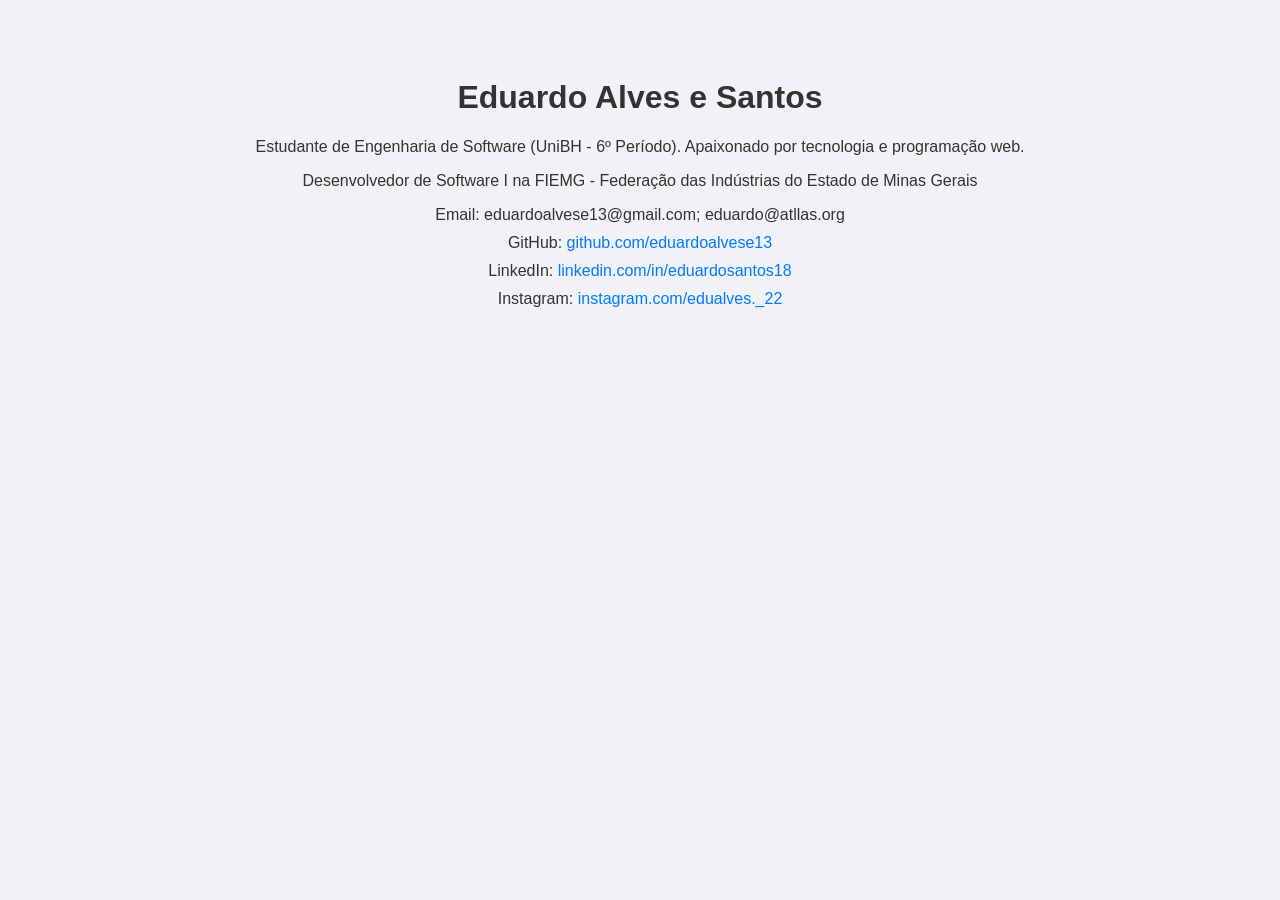
<file: exercicio-01/index.html>
<!DOCTYPE html>
<html lang="pt-BR">

<head>
    <meta charset="UTF-8">
    <title>Exercício 1 - Cartão de Visitas Digital</title>
    <link rel="stylesheet" href="style.css">
</head>

<body>
    <h1>Eduardo Alves e Santos</h1>
    <p>Estudante de Engenharia de Software (UniBH - 6º Período). Apaixonado por tecnologia e programação web.</p>
    <p>Desenvolvedor de Software I na FIEMG - Federação das Indústrias do Estado de Minas Gerais</p>

    <ul>
        <li>Email: eduardoalvese13@gmail.com; eduardo@atllas.org</li>
        <li>GitHub: <a href="https://github.com">github.com/eduardoalvese13</a></li>
        <li>LinkedIn: <a href="https://linkedin.com">linkedin.com/in/eduardosantos18</a></li>
        <li>Instagram: <a href="https://instagram.com">instagram.com/edualves._22</a></li>
    </ul>
</body>

</html>
</file>
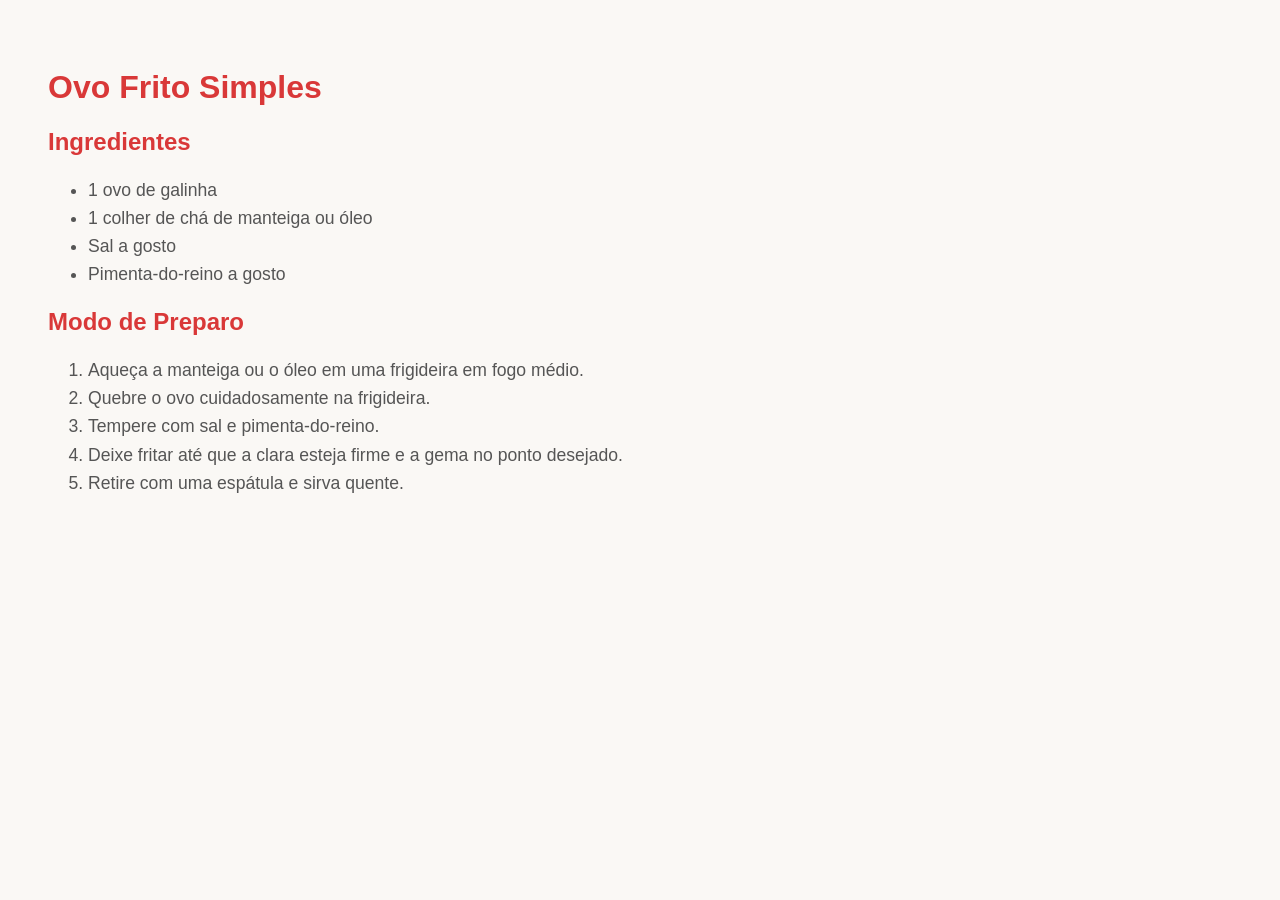
<file: exercicio-03/index.html>
<!DOCTYPE html>
<html lang="pt-BR">
<head>
    <meta charset="UTF-8">
    <title>Exercício 3 - Receita Simples</title>
    <link rel="stylesheet" href="style.css">
</head>
<body>
    <h1>Ovo Frito Simples</h1>
    
    <h2>Ingredientes</h2>
    <ul>
        <li>1 ovo de galinha</li>
        <li>1 colher de chá de manteiga ou óleo</li>
        <li>Sal a gosto</li>
        <li>Pimenta-do-reino a gosto</li>
    </ul>

    <h2>Modo de Preparo</h2>
    <ol>
        <li>Aqueça a manteiga ou o óleo em uma frigideira em fogo médio.</li>
        <li>Quebre o ovo cuidadosamente na frigideira.</li>
        <li>Tempere com sal e pimenta-do-reino.</li>
        <li>Deixe fritar até que a clara esteja firme e a gema no ponto desejado.</li>
        <li>Retire com uma espátula e sirva quente.</li>
    </ol>
</body>
</html>
</file>
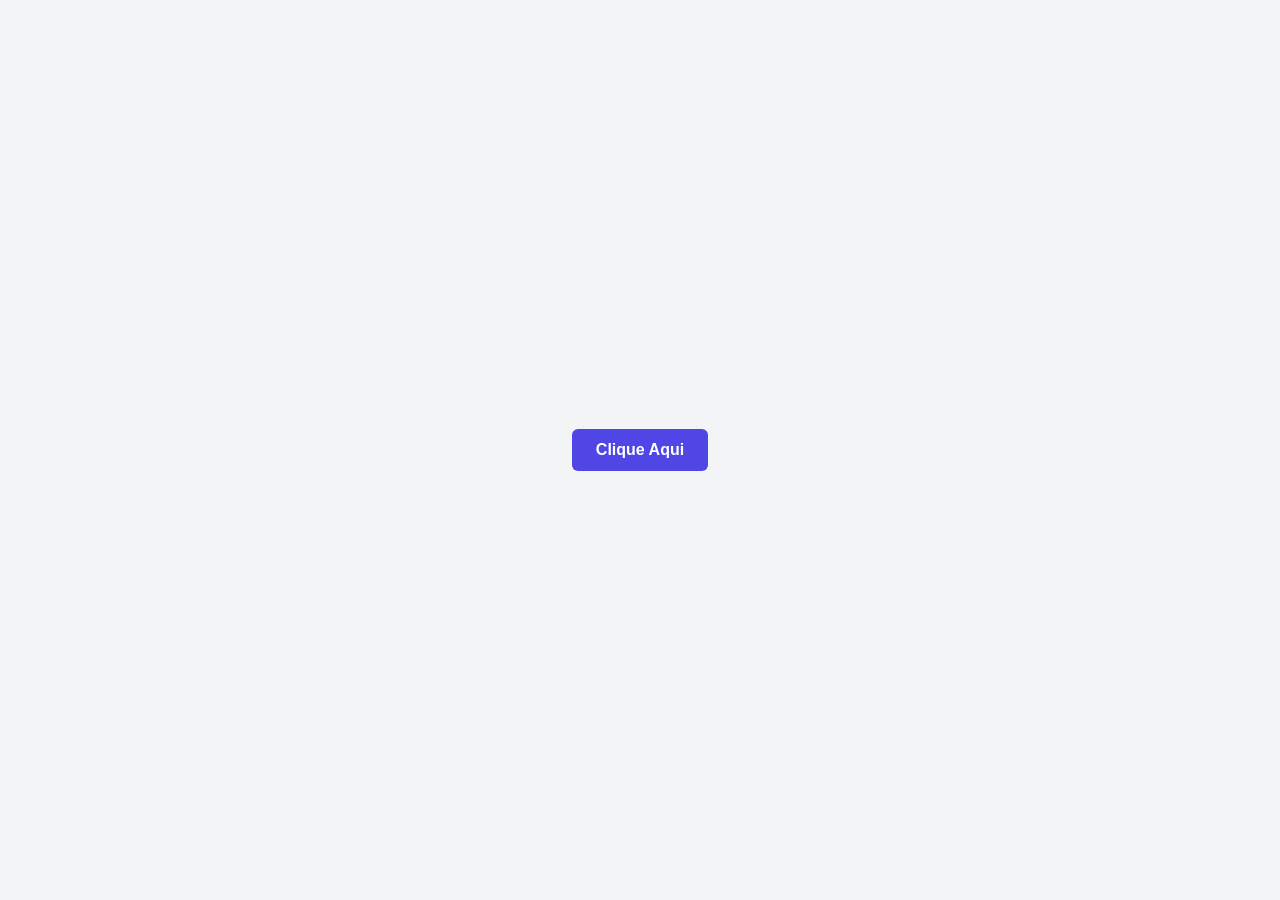
<file: exercicio-04/index.html>
<!DOCTYPE html>
<html lang="pt-BR">
<head>
    <meta charset="UTF-8">
    <title>Exercício 4 - Botão Estilizado</title>
    <link rel="stylesheet" href="style.css">
</head>
<body>
    <a href="https://github.com/eduardoalvese13" class="botao">Clique Aqui</a>
</body>
</html>
</file>
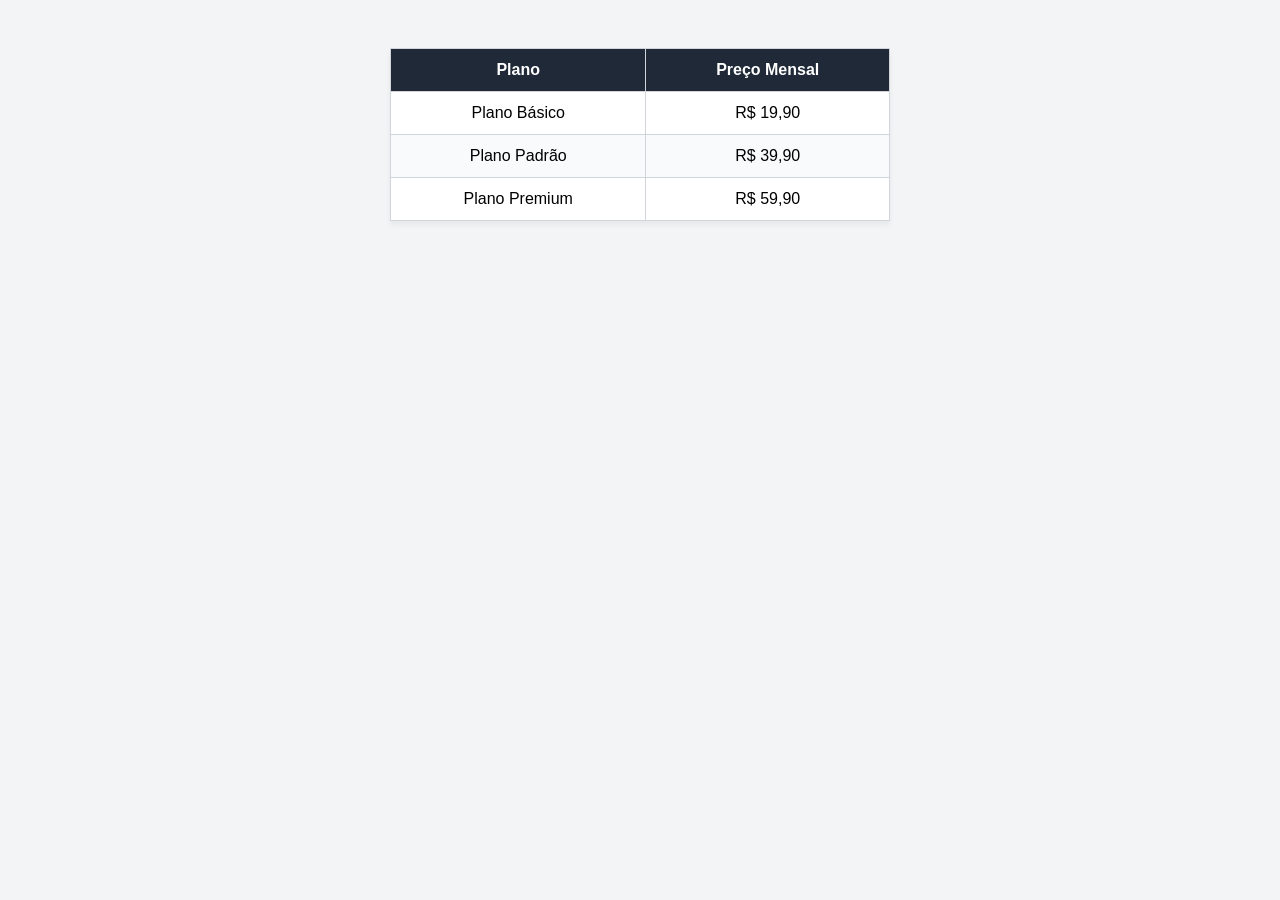
<file: exercicio-06/index.html>
<!DOCTYPE html>
<html lang="pt-BR">
<head>
    <meta charset="UTF-8">
    <title>Exercício 6 - Tabela de Preços Simples</title>
    <link rel="stylesheet" href="style.css">
</head>
<body>
    <table>
        <thead>
            <tr>
                <th>Plano</th>
                <th>Preço Mensal</th>
            </tr>
        </thead>
        <tbody>
            <tr>
                <td>Plano Básico</td>
                <td>R$ 19,90</td>
            </tr>
            <tr>
                <td>Plano Padrão</td>
                <td>R$ 39,90</td>
            </tr>
            <tr>
                <td>Plano Premium</td>
                <td>R$ 59,90</td>
            </tr>
        </tbody>
    </table>
</body>
</html>
</file>
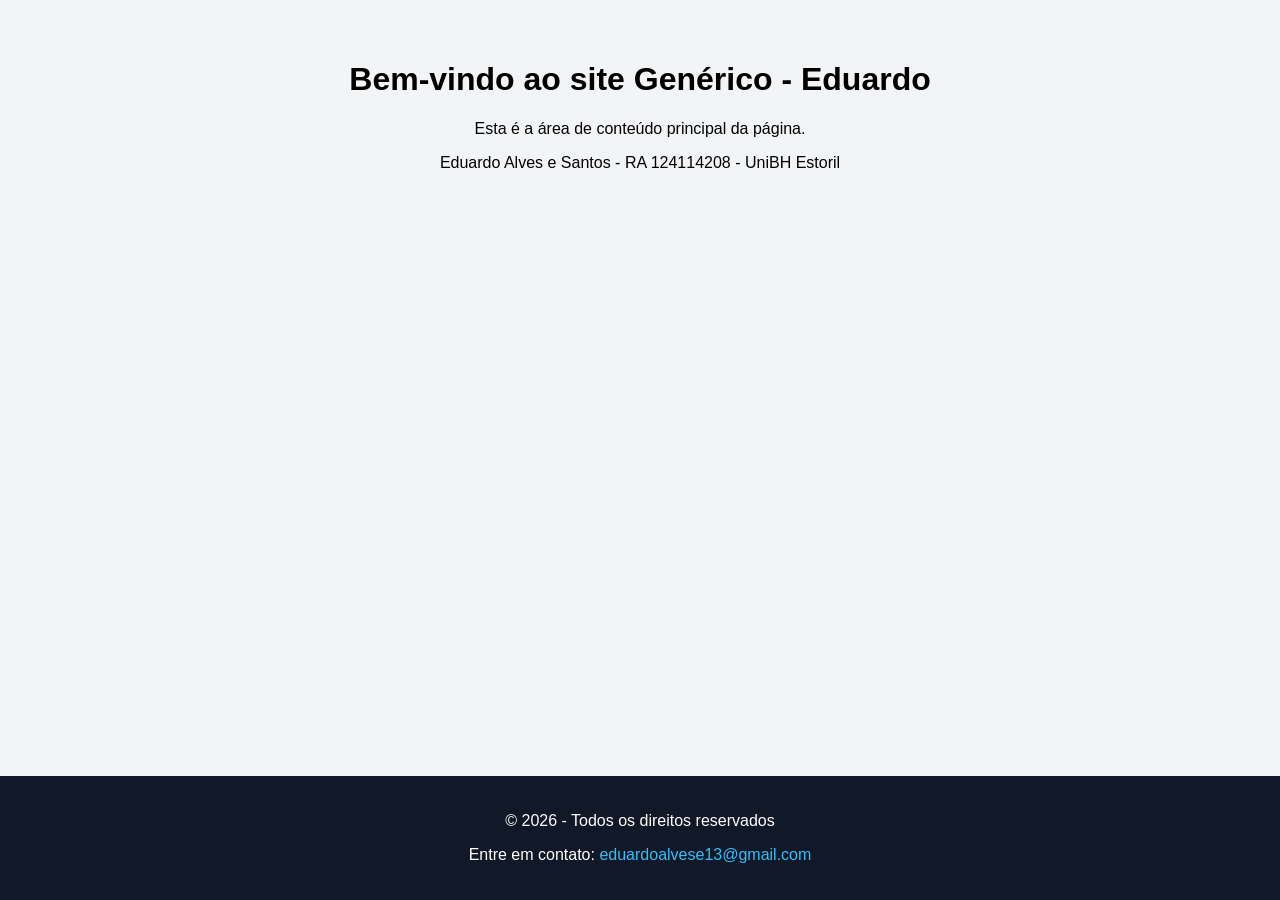
<file: exercicio-07/index.html>
<!DOCTYPE html>
<html lang="pt-BR">

<head>
    <meta charset="UTF-8">
    <title>Exercício 7 - Rodapé de Site</title>
    <link rel="stylesheet" href="style.css">
</head>

<body>
    <div class="conteudo-principal">
        <h1>Bem-vindo ao site Genérico - Eduardo</h1>
        <p>Esta é a área de conteúdo principal da página.</p>
        <p>Eduardo Alves e Santos - RA 124114208 - UniBH Estoril</p>
    </div>

    <footer>
        <p>© 2026 - Todos os direitos reservados</p>
        <p>Entre em contato: <a href="mailto:eduardoalvese13@gmail.com">eduardoalvese13@gmail.com</a></p>
    </footer>
</body>

</html>
</file>
<file: exercicio-01/style.css>
body {
    background-color: #f0f2f5;
    color: #333333;
    text-align: center;
    font-family: Arial, sans-serif;
    padding-top: 50px;
}

ul {
    list-style-type: none;
    padding: 0;
}

li {
    margin: 10px 0;
}

a {
    color: #007bff;
    text-decoration: none;
}
</file>
<file: exercicio-03/style.css>
body {
    padding: 40px;
    font-family: Arial, sans-serif;
    background-color: #faf8f5;
    color: #333333;
}
h1, h2 {
    color: #d93838;
}
ul, ol {
    color: #555555;
    font-size: 1.1rem;
    line-height: 1.6;
}
</file>
<file: exercicio-04/style.css>
body {
    font-family: Arial, sans-serif;
    display: flex;
    justify-content: center;
    align-items: center;
    height: 100vh;
    margin: 0;
    background-color: #f3f4f6;
}
.botao {
    display: inline-block;
    text-decoration: none;
    background-color: #4f46e5;
    color: #ffffff;
    padding: 12px 24px;
    font-size: 16px;
    font-weight: bold;
    border-radius: 6px;
    transition: background-color 0.3s;
}
.botao:hover {
    background-color: #3730a3;
}
</file>
<file: exercicio-06/style.css>
body {
    font-family: Arial, sans-serif;
    background-color: #f3f4f6;
    padding: 40px;
    display: flex;
    justify-content: center;
}
table {
    border-collapse: collapse;
    width: 100%;
    max-width: 500px;
    background-color: #ffffff;
    box-shadow: 0 4px 6px rgba(0, 0, 0, 0.05);
}
th, td {
    border: 1px solid #d1d5db;
    padding: 12px;
    text-align: center;
}
th {
    background-color: #1f2937;
    color: #ffffff;
}
tr:nth-child(even) {
    background-color: #f9fafb;
}
</file>
<file: exercicio-07/style.css>
body {
    margin: 0;
    font-family: Arial, sans-serif;
    background-color: #f3f4f6;
    display: flex;
    flex-direction: column;
    min-height: 100vh;
}

.conteudo-principal {
    flex: 1;
    padding: 40px;
    text-align: center;
}

footer {
    background-color: #111827;
    color: #ffffff;
    text-align: center;
    padding: 20px;
    margin-top: 40px;
}

footer a {
    color: #38bdf8;
    text-decoration: none;
}

footer a:hover {
    text-decoration: underline;
}
</file>
